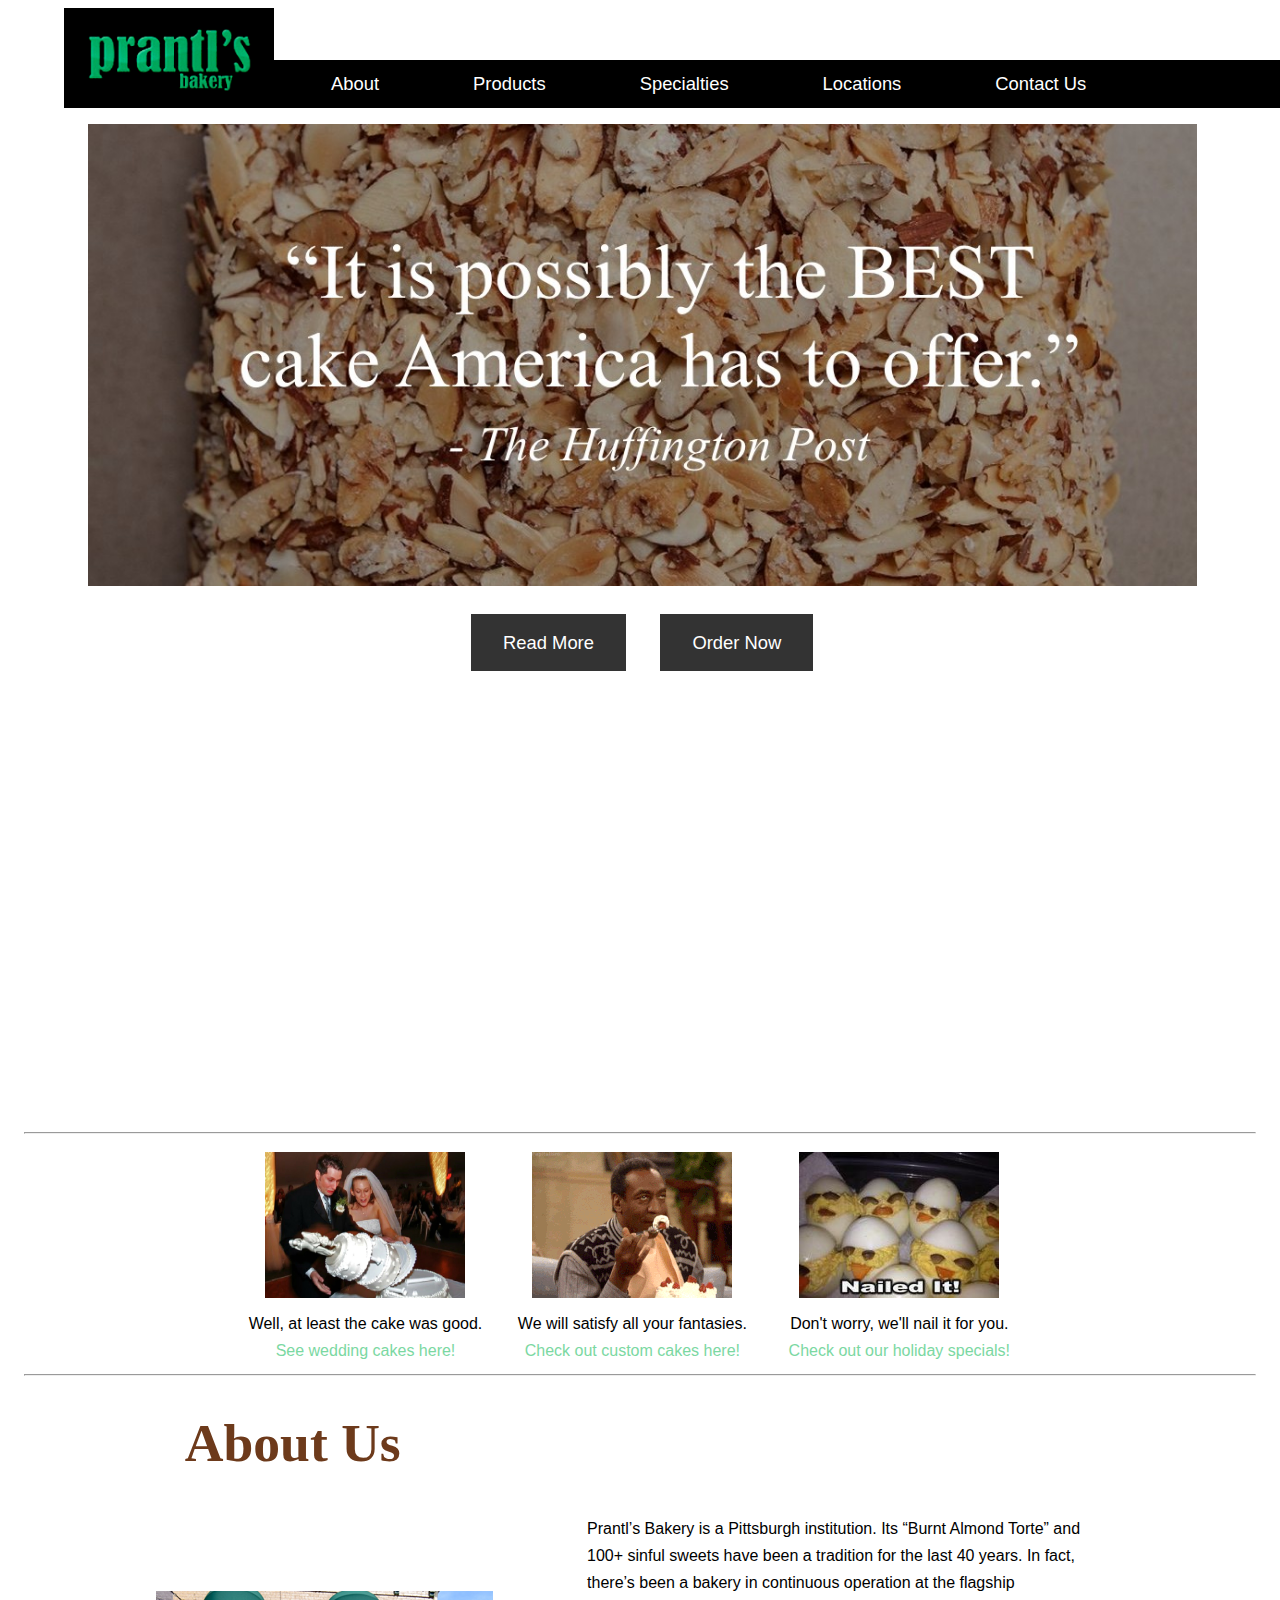
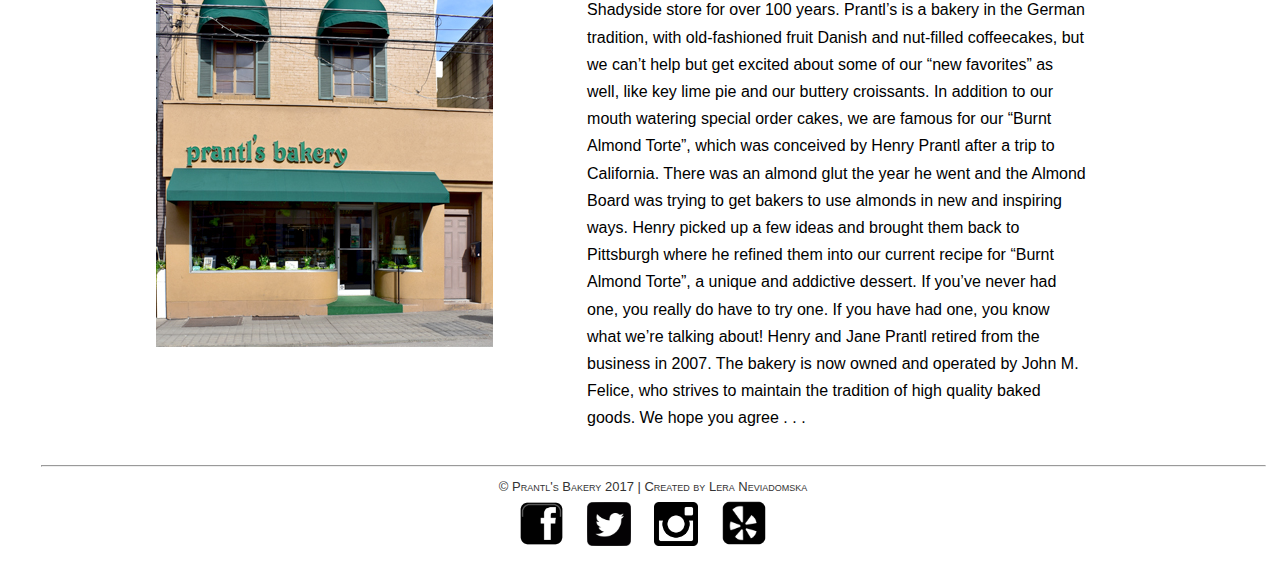
<file: index.html>
<!-- CHOSE TO DO DATA VISUALIZATION (3)! Please check out data.html, or navigate to Products -> Data Visualization -->

<!DOCTYPE html>

<html lang="eng"> 

<head>

<meta charset = "utf-8"/>
<meta name="author​" content="Lera Neviadomska">
<meta name="description" content="Prantl's Bakery">

<link rel = "stylesheet" media = "all" type = "text/css" href = "css/style.css" />

<script type = "text/javascript" src = "js/jquery-3.2.0.min.js"></script>
<script type = "text/javascript" src = "js/scripts.js"></script>

<title>Prantl's Bakery</title>

</head>

<body>
<div id="container">

	<div id = "top_row">
		<img src="images/logo.jpg" alt = "Photo" height = "100" width = "210">
		<nav>
		  <ul>
			<li><a href = "index.html">About</a></li>
			<li class="dropdown">
			    <a href="order.html" class="dropbtn">Products</a>
			    <div class="dropdown-content">
			      <a href="products.html">Products</a>
			      <a href="https://www.goldbely.com/prantls-bakery" target="_blank">Shipping</a>
			      <a href="data.html">Data Visualization</a>
			    </div>
			</li>
			<li class="dropdown">
			    <a href="special.html" class="dropbtn">Specialties</a>
			    <div class="dropdown-content">
			      <a href="holiday.html">Holiday Specials</a>
			      <a href="wedding.html">Weddings</a>
			      <a href="celebrate.html">Customized Treats</a>
			    </div>
			</li>
			<li><a href = "locations.html">Locations</a></li>
			<li><a href = "contact.html">Contact Us</a></li>
		  </ul>
		</nav>
	</div>

	<div id = "contentin">

		<div id = "almond">
			<img src="images/almond_fancy.jpg"> <!-- image modified from original, https://www.goldbely.com/prantls-bakery, 04/01/2017 -->
		</div>

		<div id = "buttns">
			<a href="http://www.huffingtonpost.com/2014/04/14/prantls-torte-cake-almond_n_5133580.html" target="_blank" class="button">Read More</a>
			<a href="order.html" target="_blank" class="button">Order Now</a>
		</div>
		<br>

		<iframe width="700" height="394" align="middle" src="https://www.youtube.com/embed/iLhlZciMfoQ" frameborder="0" allowfullscreen></iframe>
		
		<br>
		<hr/>
		<div id = "tablein">
			<table style="width:65%" align = "center">
	  			<tr>
	    			<td align="center" ><img src="images/wedding.jpg" alt="yeee" width = "200" height = "146"></td>
	    			<td><img src="images/celebrate.gif" alt="yeee" width = "200" height = "146"></td>
	    			<td><img src="images/easterfail.jpg" alt="yeee" width = "200" height = "146"></td>
	  			</tr>
	  			<tr>
	    			<td>Well, at least the cake was good.
	    			<a href = "wedding.html" target="_blank">See wedding cakes here!</a></td>
	    			<!-- image taken from https://goo.gl/images/8AJNKd, 04/01/2017 -->
	    			<td>We will satisfy all your fantasies.
	    			<a href = "celebrate.html" target="_blank">Check out custom cakes here!</a></td>
	    			<!-- image taken from  https://giphy.com/search/wedding-fail, 04/01/2017-->
	    			<td>Don't worry, we'll nail it for you.
	    			<a href = "holiday.html" target="_blank">Check out our holiday specials!</a></td>
	    			<!-- image taken from  https://www.pinterest.com/dianerose61/nailed-it-pins-projects-gone-wrong/, 04/01/2017-->
	  			</tr>
			</table>
		</div>
		<hr/>

		<h3>About Us</h3>
		<div id = "tableabout">
			<table style="width:85%">
	  			<tr>
	    			<td><img src="images/about.jpg"></td> <!-- image taken from http://www.prantlsbakery.com/about -->
	    			<td>Prantl’s Bakery is a Pittsburgh institution. Its “Burnt Almond Torte” and 100+ sinful sweets have been a tradition for the last 40 years. In fact, there’s been a bakery in continuous operation at the flagship Shadyside store for over 100 years. Prantl’s is a bakery in the German tradition, with old-fashioned fruit Danish and nut-filled coffeecakes, but we can’t help but get excited about some of our “new favorites” as well, like key lime pie and our buttery croissants. In addition to our mouth watering special order cakes, we are famous for our “Burnt Almond Torte”, which was conceived by Henry Prantl after a trip to California. There was an almond glut the year he went and the Almond Board was trying to get bakers to use almonds in new and inspiring ways. Henry picked up a few ideas and brought them back to Pittsburgh where he refined them into our current recipe for “Burnt Almond Torte”, a unique and addictive dessert. If you’ve never had one, you really do have to try one. If you have had one, you know what we’re talking about!

					Henry and Jane Prantl retired from the business in 2007. The bakery is now owned and operated by John M. Felice, who strives to maintain the tradition of high quality baked goods. We hope you agree . . .</td>
	  			</tr>
			</table>
		</div>
	</div>


	<footer>
		<hr/>
		&copy; Prantl's Bakery 2017 | Created by Lera Neviadomska<br/>
		<a href = "https://www.facebook.com/PrantlsBakery/" target="_blank"><img src = images/facebook.jpeg height = "45" width = "45"></a>
		<a href = "https://twitter.com/prantlsbakery" target="_blank"><img src = images/twitter.png height = "44" width = "44"></a>
		<a href = "https://www.instagram.com/prantls_bakery/" target="_blank"><img src = images/insta.png height = "44" width = "44"></a>
		<a href = "https://www.yelp.com/biz/prantls-bakery-pittsburgh" target="_blank"><img src = images/yelp.png height = "46" width = "46"></a>
		<!-- all icons taken from http://www.iconsdb.com -->
	</footer>

</div>


</body>


</html​>
</file>
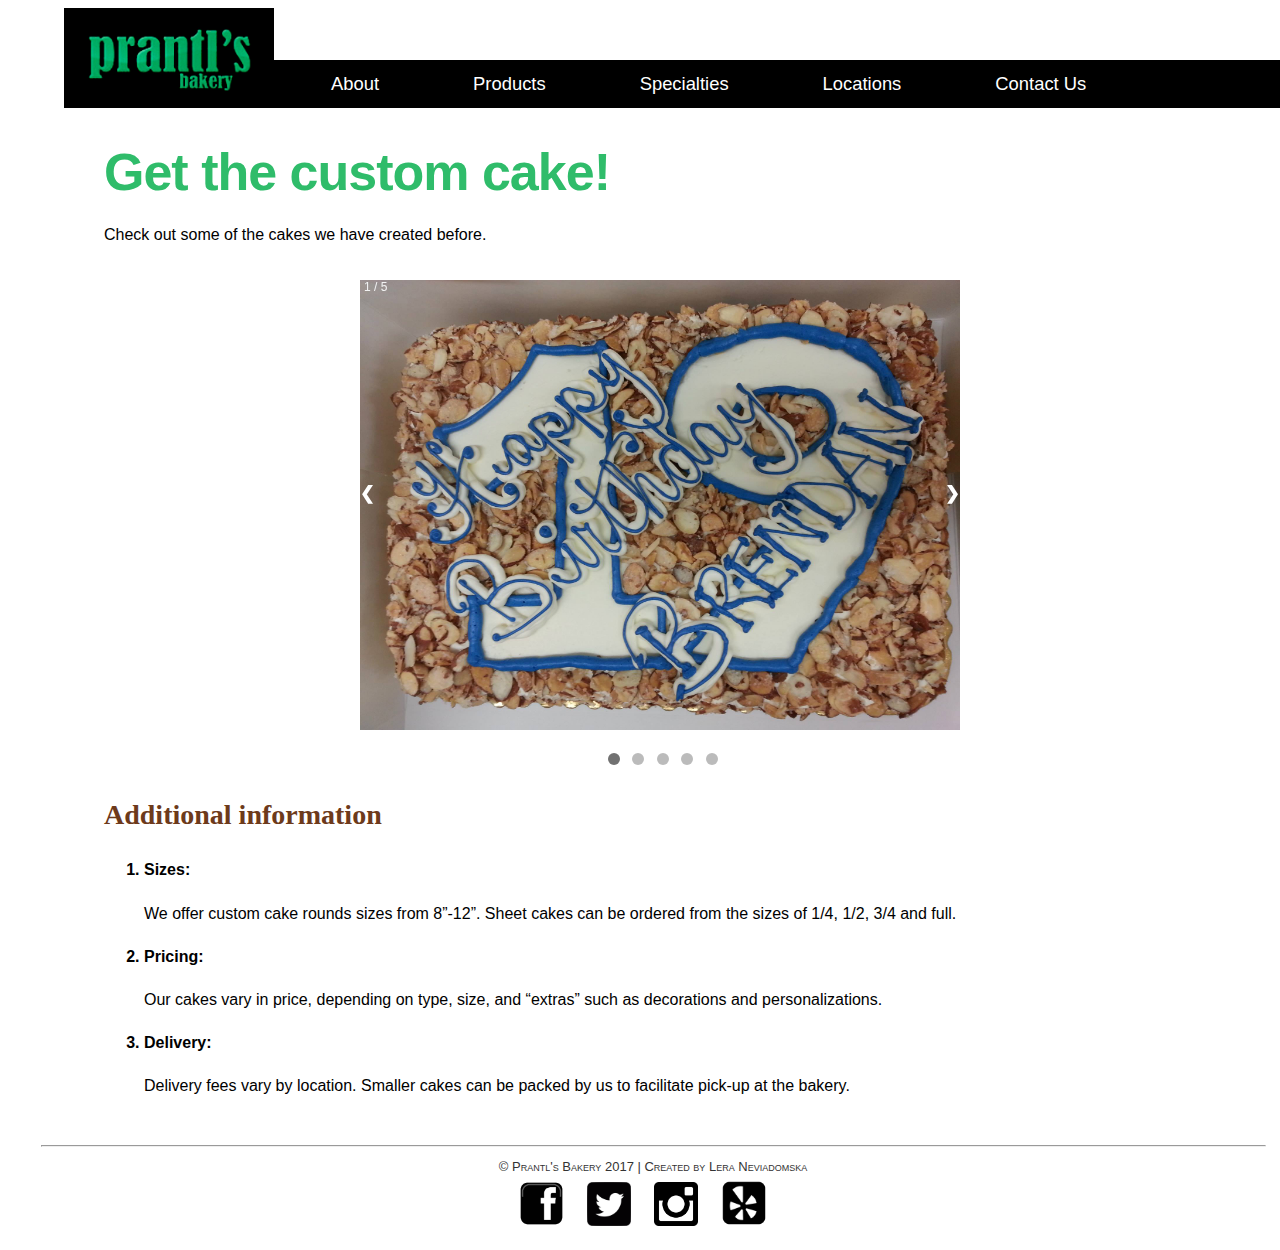
<file: celebrate.html>
<!DOCTYPE html>

<html lang="eng"> 

<head>

<meta charset = "utf-8"/>
<meta name="author​" content="Lera Neviadomska">
<meta name="description" content="Prantl's Bakery">
<meta name="viewport" content="width=device-width, initial-scale=1">

<link rel = "stylesheet" media = "all" type = "text/css" href = "css/style.css" />
<script type = "text/javascript" src = "js/jquery-3.2.0.min.js"></script>
<script type = "text/javascript" src = "js/scripts.js"></script>

<title>Custom Cakes</title>

</head>

<body>
<div id="container">

	<div id = "top_row">
		<img src="images/logo.jpg" alt = "Photo" height = "100" width = "210">
		<nav>
		  <ul>
			<li><a href = "index.html">About</a></li>
			<li class="dropdown">
			    <a href="order.html" class="dropbtn">Products</a>
			    <div class="dropdown-content">
			      <a href="products.html">Products</a>
			      <a href="https://www.goldbely.com/prantls-bakery" target="_blank">Shipping</a>
			      <a href="data.html">Data Visualization</a>
			    </div>
			</li>
			<li class="dropdown">
			    <a href="special.html" class="dropbtn">Specialties</a>
			    <div class="dropdown-content">
			      <a href="holiday.html">Holiday Specials</a>
			      <a href="wedding.html">Weddings</a>
			      <a href="celebrate.html">Customized Treats</a>
			    </div>
			</li>
			<li><a href = "locations.html">Locations</a></li>
			<li><a href = "contact.html">Contact Us</a></li>
		  </ul>
		</nav>
	</div>

	<div id = "content">

		<h1>Get the custom cake!</h1>
		<p>Check out some of the cakes we have created before.</p>
		
		<!-- Slideshow techniques and guidelines taken from https://www.w3schools.com/howto/howto_js_slideshow.asp, 04/02/2017-->

		<div class="slideshow-container">

		<!-- all images taken from https://www.facebook.com/PrantlsBakery, 04/02/2017 -->

		  <div class="mySlides fade">
		    <div class="numbertext">1 / 5</div>
		    <img src="images/custom1.jpg" width = "600" height = "450">
		  </div>

		  <div class="mySlides fade">
		    <div class="numbertext">2 / 5</div>
		    <img src="images/custom2.jpg" width = "600" height = "450">
		  </div>

		  <div class="mySlides fade">
		    <div class="numbertext">3 / 5</div>
		    <img src="images/custom3.jpg" width = "600" height = "450">
		  </div>

		  <div class="mySlides fade">
		    <div class="numbertext">4 / 5</div>
		    <img src="images/custom4.jpg" width = "600" height = "450">
		  </div>

		  <div class="mySlides fade">
		    <div class="numbertext">5 / 5</div>
		    <img src="images/custom5.jpg" width = "600" height = "450">
		  </div>

		  <a class="prev" onclick="plusSlides(-1)">&#10094;</a>
		  <a class="next" onclick="plusSlides(1)">&#10095;</a>
		</div>
		<br>

		<div style="margin-left:31em">
		  <span class="dot" onclick="currentSlide(1)"></span> 
		  <span class="dot" onclick="currentSlide(2)"></span> 
		  <span class="dot" onclick="currentSlide(3)"></span>
		  <span class="dot" onclick="currentSlide(4)"></span> 
		  <span class="dot" onclick="currentSlide(5)"></span>  
		</div>

		<h3>Additional information</h3>
		<ol>
		  <li>Sizes:</li>
		  <p>We offer custom cake rounds sizes from 8”-12”. Sheet cakes can be ordered from the sizes of 1/4, 1/2, 3/4 and full.</p>
		  <li>Pricing:</li>
		  <p>Our cakes vary in price, depending on type, size, and “extras” such as decorations and personalizations.</p>
		  <li>Delivery:</li>
		  <p>Delivery fees vary by location. Smaller cakes can be packed by us to facilitate pick-up at the bakery.</p>
		</ol>

	</div>


	<footer>
		<hr/>
		&copy; Prantl's Bakery 2017 | Created by Lera Neviadomska<br/>
		<a href = "https://www.facebook.com/PrantlsBakery/" target="_blank"><img src = images/facebook.jpeg height = "45" width = "45"></a>
		<a href = "https://twitter.com/prantlsbakery" target="_blank"><img src = images/twitter.png height = "44" width = "44"></a>
		<a href = "https://www.instagram.com/prantls_bakery/" target="_blank"><img src = images/insta.png height = "44" width = "44"></a>
		<a href = "https://www.yelp.com/biz/prantls-bakery-pittsburgh" target="_blank"><img src = images/yelp.png height = "46" width = "46"></a>
	</footer>

</div>

<script>
	var slideIndex = 1;
	showSlides(slideIndex);
</script>

</body>


</html​>
</file>
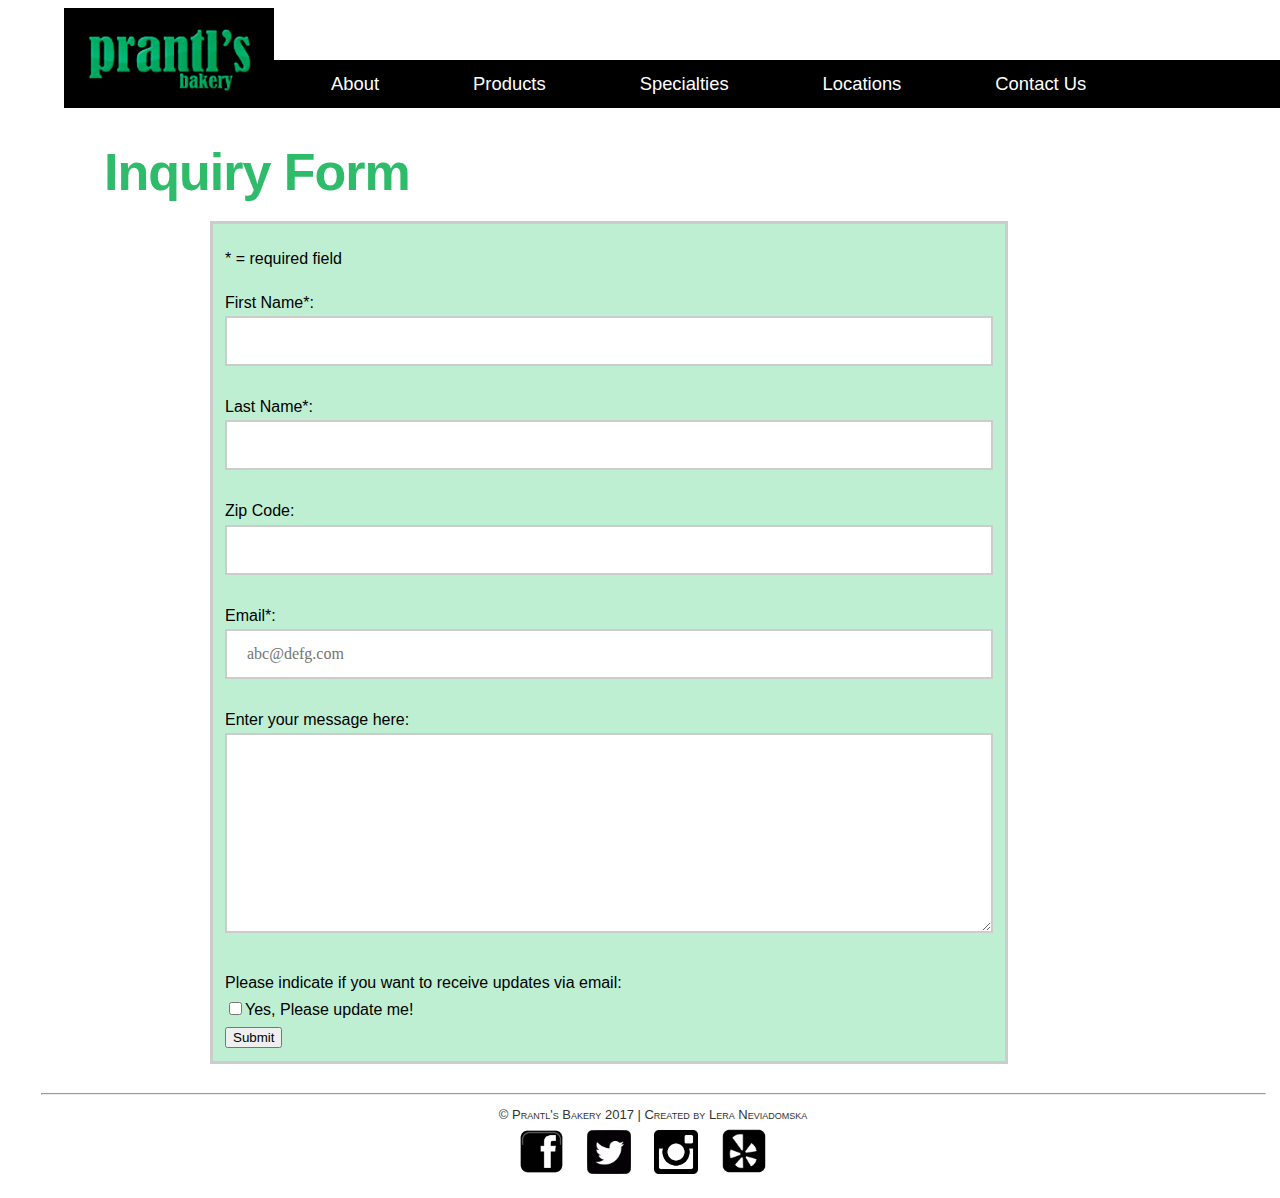
<file: contact.html>
<!DOCTYPE html>

<html lang="eng"> 

<head>

<meta charset = "utf-8"/>
<meta name="author​" content="Lera Neviadomska">
<meta name="description" content="Prantl's Bakery">

<link rel = "stylesheet" media = "all" type = "text/css" href = "css/style.css" />
<script type = "text/javascript" src = "js/jquery-3.2.0.min.js"></script>
<script type = "text/javascript" src = "js/scripts.js"></script>

<title>Contact</title>

</head>

<body>
<div id="container">

	<div id = "top_row">
		<img src="images/logo.jpg" alt = "Photo" height = "100" width = "210">
		<nav>
		  <ul>
			<li><a href = "index.html">About</a></li>
			<li class="dropdown">
			    <a href="order.html" class="dropbtn">Products</a>
			    <div class="dropdown-content">
			      <a href="products.html">Products</a>
			      <a href="https://www.goldbely.com/prantls-bakery" target="_blank">Shipping</a>
			      <a href="data.html">Data Visualization</a>
			    </div>
			</li>
			<li class="dropdown">
			    <a href="special.html" class="dropbtn">Specialties</a>
			    <div class="dropdown-content">
			      <a href="holiday.html">Holiday Specials</a>
			      <a href="wedding.html">Weddings</a>
			      <a href="celebrate.html">Customized Treats</a>
			    </div>
			</li>
			<li><a href = "locations.html">Locations</a></li>
			<li><a href = "contact.html">Contact Us</a></li>
		  </ul>
		</nav>
	</div>

	<div id = "content">
	<h1>Inquiry Form</h1>
		<form onsubmit = "return validate()" action="mailto:lera.neviadomska@gmail.com" method="post" enctype="text/plain">
		<!-- https://www.w3schools.com/html/html_forms.asp for sending an email -->

			<fieldset>
  				<p>* = required field</p>
	  			<label>First Name*:</label><br>
	  			<input type="text" name="firstname" required>
	  			<br><br>

	  			<label>Last Name*:</label><br>
	  			<input type="text" name="lastname" required>
	  			<br><br>

	  			<label>Zip Code:</label><br>
	  			<input type="text" id="zipcode">
	  			<br><br>

	  			<label>Email*:</label>
	  			<input type="email" placeholder = "abc@defg.com" required>
	  			<br><br>

	  			<label>Enter your message here:</label><br>
	  			<textarea></textarea>
				<br><br>

				<label>Please indicate if you want to receive updates via email:</label>
	  			<br>
	  			<input type="checkbox" name="emailinfo" value="yes">Yes, Please update me!
	  			<br>

  				<input type="submit" value="Submit">
	  		</fieldset>
		</form> 

	</div>


	<footer>
		<hr/>
		&copy; Prantl's Bakery 2017 | Created by Lera Neviadomska<br/>
		<a href = "https://www.facebook.com/PrantlsBakery/" target="_blank"><img src = images/facebook.jpeg height = "45" width = "45"></a>
		<a href = "https://twitter.com/prantlsbakery" target="_blank"><img src = images/twitter.png height = "44" width = "44"></a>
		<a href = "https://www.instagram.com/prantls_bakery/" target="_blank"><img src = images/insta.png height = "44" width = "44"></a>
		<a href = "https://www.yelp.com/biz/prantls-bakery-pittsburgh" target="_blank"><img src = images/yelp.png height = "46" width = "46"></a>
	</footer>

</div>
</body>


</html​>
</file>
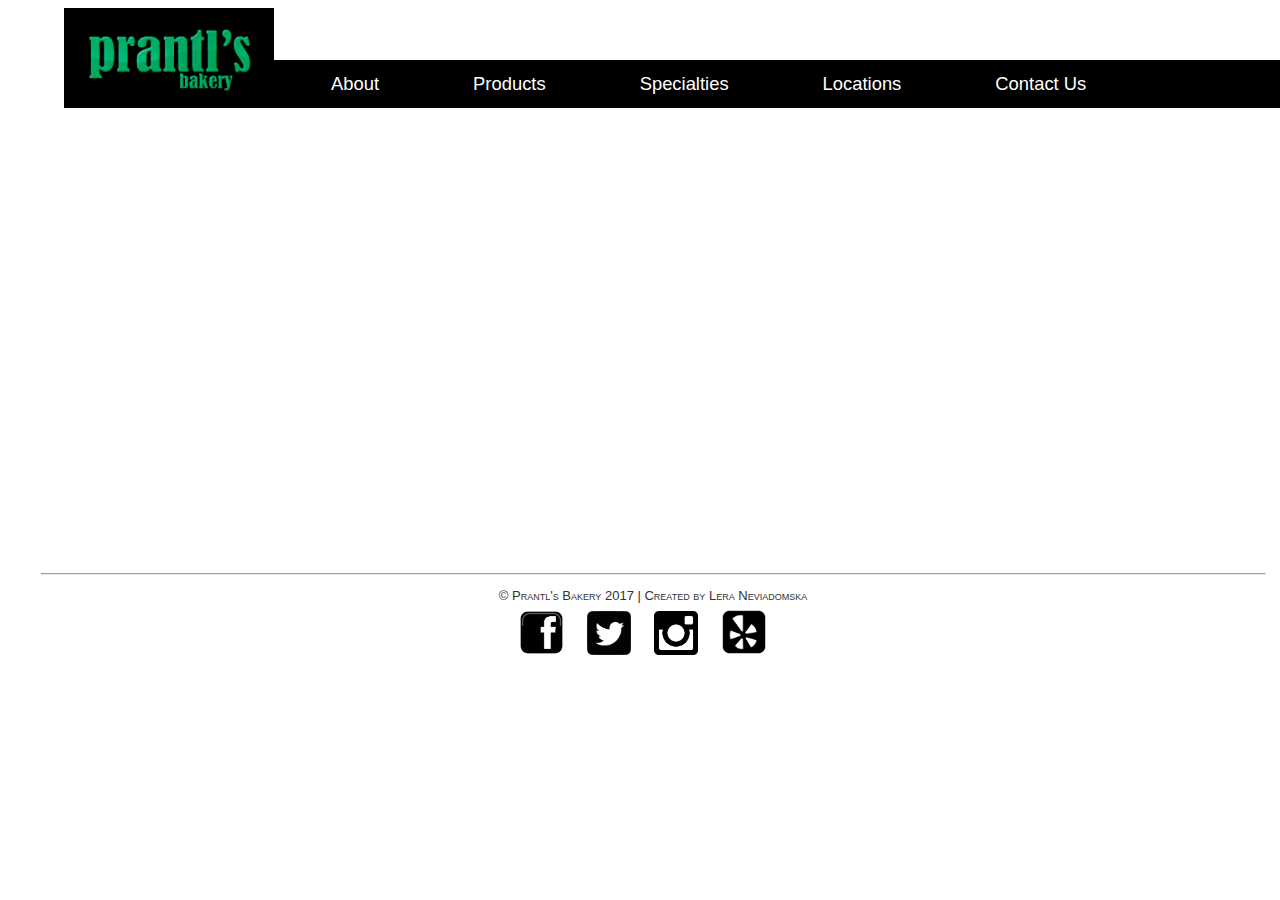
<file: data.html>
<!DOCTYPE html>

<html lang="eng"> 

<head>

<meta charset = "utf-8"/>
<meta name="author​" content="Lera Neviadomska">
<meta name="description" content="Prantl's Bakery">

<link rel = "stylesheet" media = "all" type = "text/css" href = "css/style.css" />
<script type = "text/javascript" src = "js/jquery-3.2.0.min.js"></script>
<script type = "text/javascript" src = "js/scripts.js"></script>
<script src = "http://code.highcharts.com/highcharts.js"></script>
<script src = "http://code.highcharts.com/modules/exporting.js"></script>


<title>Data</title>

</head>

<body>
<div id="container">

	<div id = "top_row">
		<img src="images/logo.jpg" alt = "Photo" height = "100" width = "210">
		<nav>
		  <ul>
			<li><a href = "index.html">About</a></li>
			<li class="dropdown">
			    <a href="order.html" class="dropbtn">Products</a>
			    <div class="dropdown-content">
			      <a href="products.html">Products</a>
			      <a href="https://www.goldbely.com/prantls-bakery" target="_blank">Shipping</a>
			      <a href="data.html">Data Visualization</a>
			    </div>
			</li>
			<li class="dropdown">
			    <a href="special.html" class="dropbtn">Specialties</a>
			    <div class="dropdown-content">
			      <a href="holiday.html">Holiday Specials</a>
			      <a href="wedding.html">Weddings</a>
			      <a href="celebrate.html">Customized Treats</a>
			    </div>
			</li>
			<li><a href = "locations.html">Locations</a></li>
			<li><a href = "contact.html">Contact Us</a></li>
		  </ul>
		</nav>
	</div>

	<div id="chart"></div>

	<footer>
		<hr/>
		&copy; Prantl's Bakery 2017 | Created by Lera Neviadomska<br/>
		<a href = "https://www.facebook.com/PrantlsBakery/" target="_blank"><img src = images/facebook.jpeg height = "45" width = "45"></a>
		<a href = "https://twitter.com/prantlsbakery" target="_blank"><img src = images/twitter.png height = "44" width = "44"></a>
		<a href = "https://www.instagram.com/prantls_bakery/" target="_blank"><img src = images/insta.png height = "44" width = "44"></a>
		<a href = "https://www.yelp.com/biz/prantls-bakery-pittsburgh" target="_blank"><img src = images/yelp.png height = "46" width = "46"></a>
	</footer>

    <!-- the following script' source: http://jsfiddle.net/gh/get/library/pure/highcharts/highcharts/tree/master/samples/highcharts/demo/pie-donut/  -->

	<script>
	var colors = Highcharts.getOptions().colors,
    categories = ['Cakes', 'Donuts', 'Pies', 'Cookies', 'Coffecakes', 'Bread'],
    data = [{
        y: 41.5,
        color: colors[0],
        drilldown: {
            name: 'Cakes',
            categories: ['Burnt Almond Torte', 'Carrot Cake', 'Chocolate Cake', 'Seasonal'],
            data: [21, 2.5, 8, 10],
            color: colors[0]
        }
    }, {
        y: 15,
        color: colors[1],
        drilldown: {
            name: 'Donuts',
            categories: ['Cake Donuts', 'Crueller', 'Sweet Pretzel', 'Puffs', 'Rings'],
            data: [5, 2, 2, 4, 2],
            color: colors[1]
        }
    }, {
        y: 16,
        color: colors[2],
        drilldown: {
            name: 'Pies',
            categories: ['Apple Pie', 'Cherry Pie', 'Caramel Pie', 'Blueberry Pie'],
            data: [1,4,5,6],
            color: colors[2]
        }
    }, {
        y: 12.5,
        color: colors[3],
        drilldown: {
            name: 'Cookies',
            categories: ['Macaroons', 'Brownies', 'Nut Cookie'],
            data: [4.5, 5, 3],
            color: colors[3]
        }
    }, {
        y: 3,
        color: colors[4],
        drilldown: {
            name: 'Coffecakes',
            categories: ['Almond Coffee Cake', 'Cherry Coffee Cake', 'Chewy Pecan'],
            data: [1, 0.75, 1.25],
            color: colors[4]
        }
    }, {
        y: 12,
        color: colors[5],
        drilldown: {
            name: 'Bread',
            categories: ['Cinnamon Bread', 'Croissant-Plain', 'Egg Bread'],
            data: [5,3,4],
            color: colors[5]
        }
    }],
    browserData = [],
    versionsData = [],
    i,
    j,
    dataLen = data.length,
    drillDataLen,
    brightness;


// Build the data arrays
for (i = 0; i < dataLen; i += 1) {

    // add browser data
    browserData.push({
        name: categories[i],
        y: data[i].y,
        color: data[i].color
    });

    // add version data
    drillDataLen = data[i].drilldown.data.length;
    for (j = 0; j < drillDataLen; j += 1) {
        brightness = 0.2 - (j / drillDataLen) / 5;
        versionsData.push({
            name: data[i].drilldown.categories[j],
            y: data[i].drilldown.data[j],
            color: Highcharts.Color(data[i].color).brighten(brightness).get()
        });
    }
}

// Create the chart
Highcharts.chart('chart', {
    chart: {
        type: 'pie'
    },
    title: {
        text: 'Sales of the most popular products'
    },
    
    plotOptions: {
        pie: {
            shadow: false,
            center: ['50%', '50%']
        }
    },
    tooltip: {
        valueSuffix: '%'
    },
    series: [{
        name: 'Product',
        data: browserData,
        size: '60%',
        dataLabels: {
            formatter: function () {
                return this.y > 5 ? this.point.name : null;
            },
            color: '#ffffff',
            distance: -30
        }
    }, {
        name: 'Product type share',
        data: versionsData,
        size: '80%',
        innerSize: '60%',
        dataLabels: {
            formatter: function () {
                // display only if larger than 1
                return this.y > 1 ? '<b>' + this.point.name + ':</b> ' + this.y + '%' : null;
            }
        }
    }]
});
	</script>
</div>
</body>


</html​>
</file>
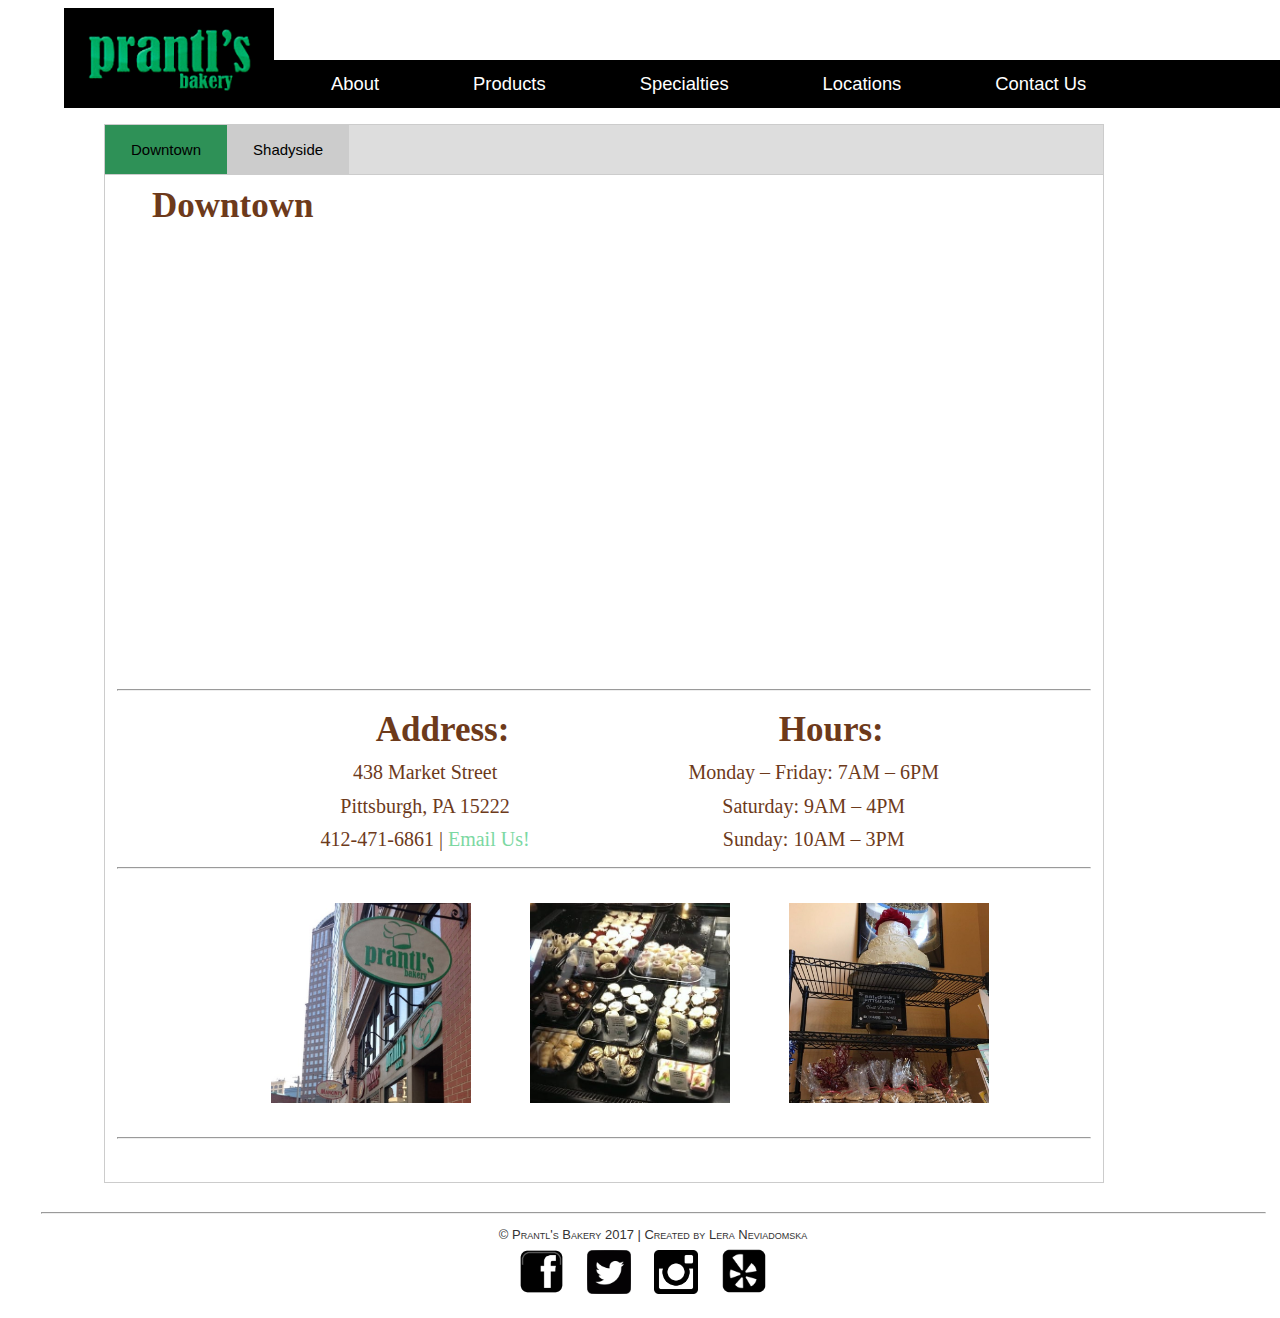
<file: locations.html>
<!DOCTYPE html>

<html lang="eng"> 

<head>

<meta charset = "utf-8"/>
<meta name="author​" content="Lera Neviadomska">
<meta name="description" content="Prantl's Bakery">

<link rel = "stylesheet" media = "all" type = "text/css" href = "css/style.css" />
<script type = "text/javascript" src = "js/jquery-3.2.0.min.js"></script>
<script type = "text/javascript" src = "js/scripts.js"></script>
<script src = "http://code.highcharts.com/highcharts.js"></script>
<script src = "http://code.highcharts.com/modules/exporting.js"></script>


<title>Locations</title>

</head>

<body>
<div id="container">

	<div id = "top_row">
		<img src="images/logo.jpg" alt = "Photo" height = "100" width = "210">
		<nav>
		  <ul>
			<li><a href = "index.html">About</a></li>
			<li class="dropdown">
			    <a href="order.html" class="dropbtn">Products</a>
			    <div class="dropdown-content">
			      <a href="products.html">Products</a>
			      <a href="https://www.goldbely.com/prantls-bakery" target="_blank">Shipping</a>
			      <a href="data.html">Data Visualization</a>
			    </div>
			</li>
			<li class="dropdown">
			    <a href="special.html" class="dropbtn">Specialties</a>
			    <div class="dropdown-content">
			      <a href="holiday.html">Holiday Specials</a>
			      <a href="wedding.html">Weddings</a>
			      <a href="celebrate.html">Customized Treats</a>
			    </div>
			</li>
			<li><a href = "locations.html">Locations</a></li>
			<li><a href = "contact.html">Contact Us</a></li>
		  </ul>
		</nav>
	</div>

	<div id = "content">
	<div id = "contentloc">

		<!-- Tab creation guidelines taken from https://www.w3schools.com/howto/howto_js_tabs.asp -->
		<div class="tab"> 
			  <button class="tablinks" onclick="openLocation(event, 'Downtown')" id="defaultOpen">Downtown</button>
			  <button class="tablinks" onclick="openLocation(event, 'Shadyside')">Shadyside</button>
			</div>

			<div id="Downtown" class="tabcontent">
			  <h3>Downtown</h3>
			  	<iframe src="https://www.google.com/maps/embed?pb=!1m18!1m12!1m3!1d3036.542356955943!2d-80.00426918460332!3d40.4411314793623!2m3!1f0!2f0!3f0!3m2!1i1024!2i768!4f13.1!3m3!1m2!1s0x8834f15696baf219%3A0x9e8bccef10009784!2sPrantl&#39;s+Bakery!5e0!3m2!1sen!2sus!4v1491170989973" width="600" height="450" frameborder="0" style="border:0" allowfullscreen></iframe>
			    
			    <hr/>

			    <table style="width:80% " align = "center" >
			    	<tr>
		    			<td align="center"><h3>Address:</h3></td>
		    			<td align="left"><h3>Hours:</h3></td>
		  			</tr>
		  			<tr>
		  				<td align="center">438 Market Street</td>
		  				<td align="left">Monday – Friday: 7AM – 6PM</td>
		  			</tr>
		  			<tr>
		  				<td align="center">Pittsburgh, PA 15222</td>
		  				<td align="left">Saturday: 9AM – 4PM</td>
		  			</tr>
		  			<tr>
		  				<td align="left">412-471-6861 | <a href = "mailto:infoms@prantlsbakery.com" target="_blank">Email Us!</a></td></td>
		  				<td align="left">Sunday: 10AM – 3PM</td>
		  			</tr>
				</table>

				<hr/>

				<table style="width:80% " align = "center" >
					<tr>
						<!-- pictures taken from https://www.yelp.com/biz_photos/prantls-bakery-pittsburgh-2, 04/03/2017 -->
		    			<td><img src="images/down1.jpg" alt = "Photo" height = "200" width = "200"></td>
		    			<td><img src="images/down2.jpg" alt = "Photo" height = "200" width = "200"></td>
		    			<td><img src="images/down3.jpg" alt = "Photo" height = "200" width = "200"></td>
		  			</tr>
		  		</table>

		  		<hr/>

				<div id = "container-graphD"></div>
				<br>

			</div>

			<div id="Shadyside" class="tabcontent">
			  	<h3>Shadyside</h3>
			  	<iframe src="https://www.google.com/maps/embed?pb=!1m18!1m12!1m3!1d3036.06618549319!2d-79.9351090496303!3d40.45167206133736!2m3!1f0!2f0!3f0!3m2!1i1024!2i768!4f13.1!3m3!1m2!1s0x8834f211aed70341%3A0x10db72884d553d04!2sPrantl&#39;s+Bakery!5e0!3m2!1sen!2sus!4v1491171045464" width="600" height="450" frameborder="0" style="border:0" allowfullscreen></iframe>

		  		<hr/>

			  	<table style="width:80% " align = "center" >
					<tr>
		    			<td align="center"><h3>Address:</h3></td>
		    			<td align="left"><h3>Hours:</h3></td>
		  			</tr>
		  			<tr>
		  				<td align="center">5525 Walnut Street</td>
		  				<td align="left">Monday: 9AM – 4PM</td>
		  			</tr>
		  			<tr>
		  				<td align="center">Pittsburgh, PA 15232</td>
		  				<td align="left">Tuesday – Saturday: 7:30AM – 6PM</td>
		  			</tr>
		  			<tr>
		  				<td align="left">412-621-2092 | <a href = "mailto:info@prantlsbakery.com" target="_blank">Email Us!</a></td></td></td>
		  				<td align="left">Sunday: 9AM – 4PM</td>
		  			</tr>
				</table>

				<hr/>

			  	<table style="width:80% " align = "center" >
					<tr>
						<!-- pictures taken by myself! -->
		    			<td><img src="images/shady1.jpg" alt = "Photo" height = "200" width = "200"></td>
		    			<td><img src="images/shady2.jpg" alt = "Photo" height = "200" width = "200"></td>
		    			<td><img src="images/shady3.jpg" alt = "Photo" height = "200" width = "200"></td>
		  			</tr>
		  		</table>

				<hr/>

				<div id = "container-graphS"></div>
				<br>

			</div>
	</div></div>

	<script> // the element with id="defaultOpen" will be open by default!
		document.getElementById("defaultOpen").click();
	</script>
		

	<footer>
		<hr/>
		&copy; Prantl's Bakery 2017 | Created by Lera Neviadomska<br/>
		<a href = "https://www.facebook.com/PrantlsBakery/" target="_blank"><img src = images/facebook.jpeg height = "45" width = "45"></a>
		<a href = "https://twitter.com/prantlsbakery" target="_blank"><img src = images/twitter.png height = "44" width = "44"></a>
		<a href = "https://www.instagram.com/prantls_bakery/" target="_blank"><img src = images/insta.png height = "44" width = "44"></a>
		<a href = "https://www.yelp.com/biz/prantls-bakery-pittsburgh" target="_blank"><img src = images/yelp.png height = "46" width = "46"></a>
	</footer>

</div>
</body>


</html​>
</file>
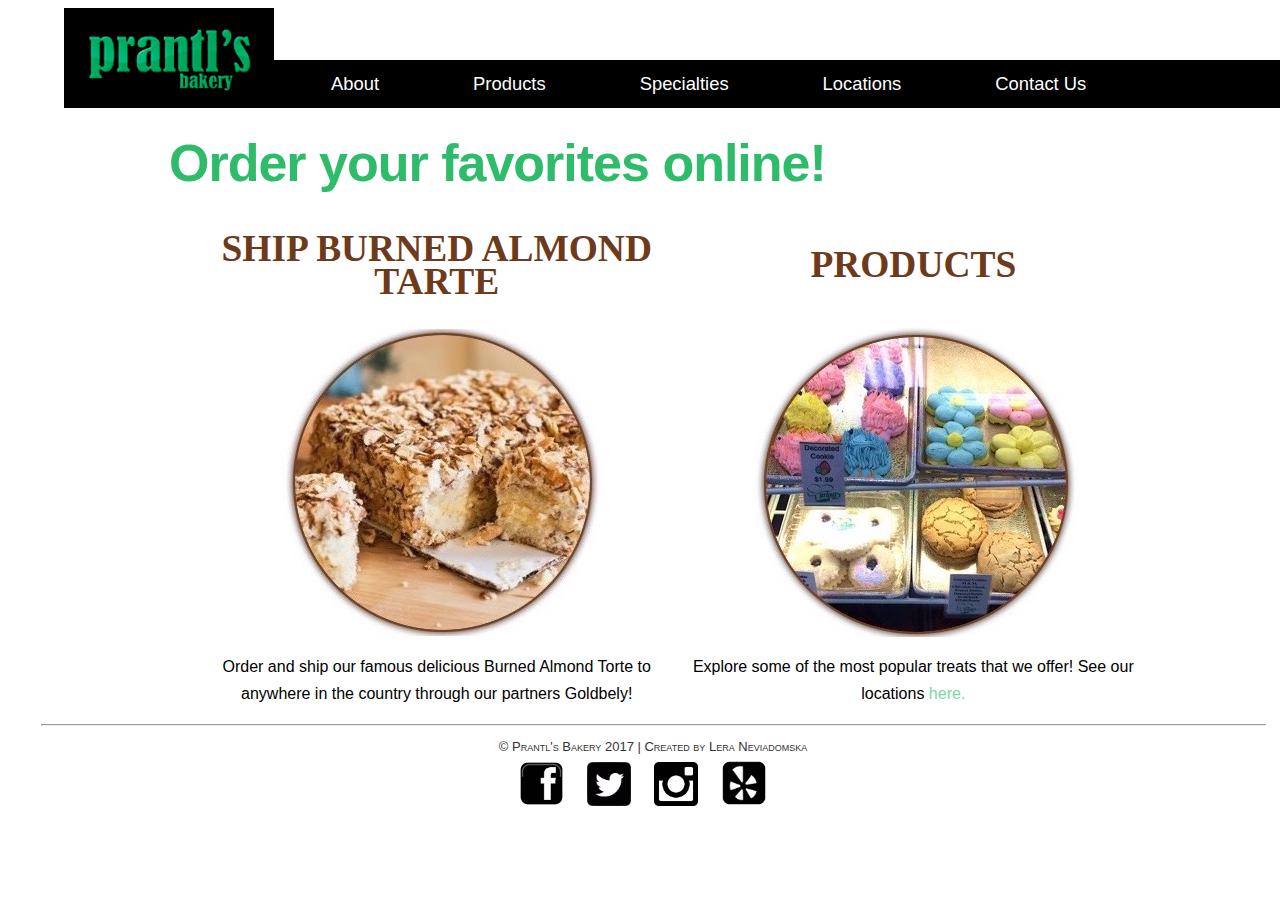
<file: order.html>
<!DOCTYPE html>

<html lang="eng"> 

<head>

<meta charset = "utf-8"/>
<meta name="author​" content="Lera Neviadomska">
<meta name="description" content="Prantl's Bakery">

<link rel = "stylesheet" media = "all" type = "text/css" href = "css/style.css" />
<script type = "text/javascript" src = "js/jquery-3.2.0.min.js"></script>
<script type = "text/javascript" src = "js/scripts.js"></script>

<title>Products</title>

</head>

<body>
<div id="container">

	<div id = "top_row">
		<img src="images/logo.jpg" alt = "Photo" height = "100" width = "210">
		<nav>
		  <ul>
			<li><a href = "index.html">About</a></li>
			<li class="dropdown">
			    <a href="order.html" class="dropbtn">Products</a>
			    <div class="dropdown-content">
			      <a href="products.html">Products</a>
			      <a href="https://www.goldbely.com/prantls-bakery" target="_blank">Shipping</a>
			      <a href="data.html">Data Visualization</a>
			    </div>
			</li>
			<li class="dropdown">
			    <a href="special.html" class="dropbtn">Specialties</a>
			    <div class="dropdown-content">
			      <a href="holiday.html">Holiday Specials</a>
			      <a href="wedding.html">Weddings</a>
			      <a href="celebrate.html">Customized Treats</a>
			    </div>
			</li>
			<li><a href = "locations.html">Locations</a></li>
			<li><a href = "contact.html">Contact Us</a></li>
		  </ul>
		</nav>
	</div>

	<div id = "contentord">
	<h1>Order your favorites online!</h1>
	<table style="width:80% " align = "center" >
			<tr>
    			<td align="center"><h3><a href = "https://www.goldbely.com/prantls-bakery" target="_blank">SHIP BURNED ALMOND TARTE</a></h3></td>
    			<td align="center"><h3><a href = "products.html">PRODUCTS</a></h3></td>
  			</tr>
  			<tr>
    			<td align="center" ><img src="images/ordalmond.jpg" alt="yeee"></td> <!-- image taken from http://www.huffingtonpost.com/2014/04/14/prantls-torte-cake-almond_n_5133580.html, 03/30/2017-->
    			<td><img src="images/ordpick.jpg" alt="yeee"></td>
  			</tr>
  			<tr>
    			<td>Order and ship our famous delicious Burned Almond Torte to anywhere in the country through our partners Goldbely!</td>
    			<td>Explore some of the most popular treats that we offer! See our locations <a href = "locations.html">here.</td>
  			</tr>
	</table>

	</div>


	<footer>
		<hr/>
		&copy; Prantl's Bakery 2017 | Created by Lera Neviadomska<br/>
		<a href = "https://www.facebook.com/PrantlsBakery/" target="_blank"><img src = images/facebook.jpeg height = "45" width = "45"></a>
		<a href = "https://twitter.com/prantlsbakery" target="_blank"><img src = images/twitter.png height = "44" width = "44"></a>
		<a href = "https://www.instagram.com/prantls_bakery/" target="_blank"><img src = images/insta.png height = "44" width = "44"></a>
		<a href = "https://www.yelp.com/biz/prantls-bakery-pittsburgh" target="_blank"><img src = images/yelp.png height = "46" width = "46"></a>
	</footer>

</div>
</body>


</html​>
</file>
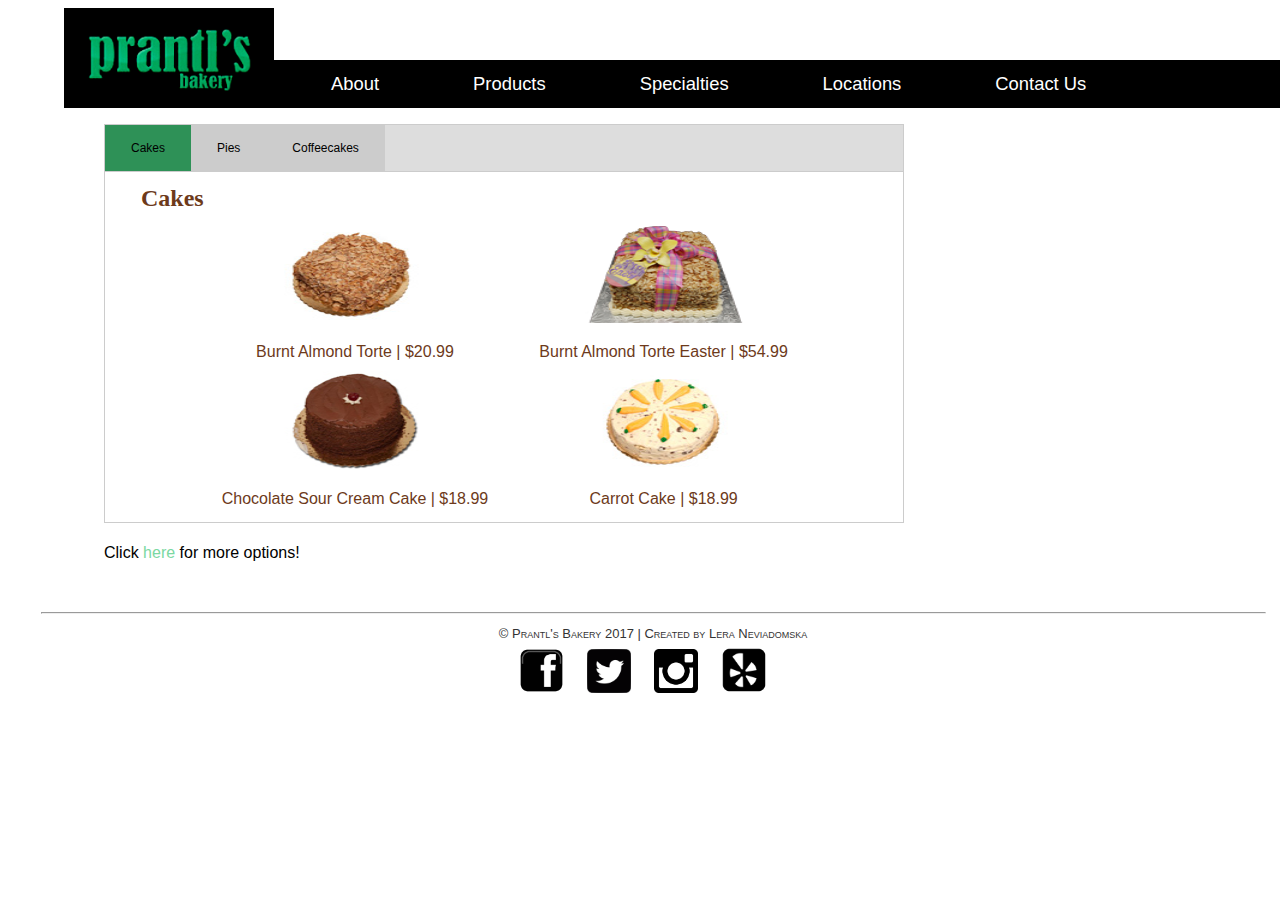
<file: products.html>
<!DOCTYPE html>

<html lang="eng"> 

<head>

<meta charset = "utf-8"/>
<meta name="author​" content="Lera Neviadomska">
<meta name="description" content="Prantl's Bakery">

<link rel = "stylesheet" media = "all" type = "text/css" href = "css/style.css" />
<script type = "text/javascript" src = "js/jquery-3.2.0.min.js"></script>
<script type = "text/javascript" src = "js/scripts.js"></script>
<script src = "http://code.highcharts.com/highcharts.js"></script>
<script src = "http://code.highcharts.com/modules/exporting.js"></script>


<title>Products</title>

</head>

<body>
<div id="container">

	<div id = "top_row">
		<img src="images/logo.jpg" alt = "Photo" height = "100" width = "210">
		<nav>
		  <ul>
			<li><a href = "index.html">About</a></li>
			<li class="dropdown">
			    <a href="order.html" class="dropbtn">Products</a>
			    <div class="dropdown-content">
			      <a href="products.html">Products</a>
			      <a href="https://www.goldbely.com/prantls-bakery" target="_blank">Shipping</a>
			      <a href="data.html">Data Visualization</a>
			    </div>
			</li>
			<li class="dropdown">
			    <a href="special.html" class="dropbtn">Specialties</a>
			    <div class="dropdown-content">
			      <a href="holiday.html">Holiday Specials</a>
			      <a href="wedding.html">Weddings</a>
			      <a href="celebrate.html">Customized Treats</a>
			    </div>
			</li>
			<li><a href = "locations.html">Locations</a></li>
			<li><a href = "contact.html">Contact Us</a></li>
		  </ul>
		</nav>
	</div>

	<div id = "contentpr">

		<!-- Tab creation guidelines taken from https://www.w3schools.com/howto/howto_js_tabs.asp -->
		<div class="tab"> 
			  <button class="tablinks" onclick="openLocation(event, 'Cakes')" id="defaultOpen">Cakes</button>
			  <button class="tablinks" onclick="openLocation(event, 'Pies')">Pies</button>
			  <button class="tablinks" onclick="openLocation(event, 'Coffeecakes')">Coffeecakes</button>
			</div>

			<!-- All following images are taken from http://www.bakesmartonline.com/prantls/selectproduct.php?sub=Pies+%26+Tarts, 01/02/2017 -->

			<div id="Cakes" class="tabcontent">
			  <h3>Cakes</h3>

			    <table style="width:80% " align = "center" >
			    	<tr>
		    			<td><img src="images/cake1.jpg" width = "180" height = "100"></td>
		    			<td><img src="images/cake2.png" width = "180" height = "100"></td>
		  			</tr>
		  			<tr>
		  				<td>Burnt Almond Torte | $20.99</td>
		  				<td>Burnt Almond Torte Easter | $54.99</td>
		  			</tr>
		  			<tr>
		  				<td><img src="images/cake3.jpg" width = "180" height = "100"></td>
		    			<td><img src="images/cake4.jpg" width = "180" height = "100"></td>
		  			</tr>
		  			<tr>
		  				<td>Chocolate Sour Cream Cake | $18.99</td>
		  				<td>Carrot Cake | $18.99</td>
		  			</tr>
				</table>

			</div>

			<div id="Pies" class="tabcontent">
			  	<h3>Pies</h3>

			  	<table style="width:80% " align = "center" >
			    	<tr>
		    			<td><img src="images/pie1.jpg" width = "180" height = "100"></td>
		    			<td><img src="images/pie2.jpg" width = "180" height = "100"></td>
		  			</tr>
		  			<tr>
		  				<td>Apple Pie-Small (8") | $9.29</td>
		  				<td>Blueberry Pie | $9.29</td>
		  			</tr>
		  			<tr>
		  				<td><img src="images/pie3.jpg" width = "180" height = "100"></td>
		    			<td><img src="images/pie4.jpg" width = "180" height = "100"></td>
		  			</tr>
		  			<tr>
		  				<td>Caramel Apple Nut Pie | $9.29</td>
		  				<td>Cherry Pie | $9.29</td>
		  			</tr>
				</table>
			  	

			</div>

			<div id="Coffeecakes" class="tabcontent">
			  	<h3>Coffeecakes</h3>

			  	<table style="width:80% " align = "center" >
			    	<tr>
		    			<td><img src="images/coffee1.jpg" width = "180" height = "100"></td>
		    			<td><img src="images/coffee2.jpg" width = "180" height = "100"></td>
		  			</tr>
		  			<tr>
		  				<td>Almond Coffee Cake | $8.99</td>
		  				<td>Chewy Pecan | $8.99</td>
		  			</tr>
		  			<tr>
		  				<td><img src="images/coffee3.jpg" width = "180" height = "100"></td>
		    			<td><img src="images/coffee4.jpg" width = "180" height = "100"></td>
		  			</tr>
		  			<tr>
		  				<td>Raspberry Almond Coffee Cake | $8.99</td>
		  				<td>Cinnamon Raspberry Crumb CC | $8.99</td>
		  			</tr>
				</table>
	
			</div>

		<p>Click <a href = "http://www.bakesmartonline.com/prantls/category.php" target="_blank">here</a> for more options!</p>

	</div>
	<script>// the element with id="defaultOpen" will be open by default!
		document.getElementById("defaultOpen").click();
	</script>
		

	<footer>
		<hr/>
		&copy; Prantl's Bakery 2017 | Created by Lera Neviadomska<br/>
		<a href = "https://www.facebook.com/PrantlsBakery/" target="_blank"><img src = images/facebook.jpeg height = "45" width = "45"></a>
		<a href = "https://twitter.com/prantlsbakery" target="_blank"><img src = images/twitter.png height = "44" width = "44"></a>
		<a href = "https://www.instagram.com/prantls_bakery/" target="_blank"><img src = images/insta.png height = "44" width = "44"></a>
		<a href = "https://www.yelp.com/biz/prantls-bakery-pittsburgh" target="_blank"><img src = images/yelp.png height = "46" width = "46"></a>
	</footer>

</div>
</body>


</html​>
</file>
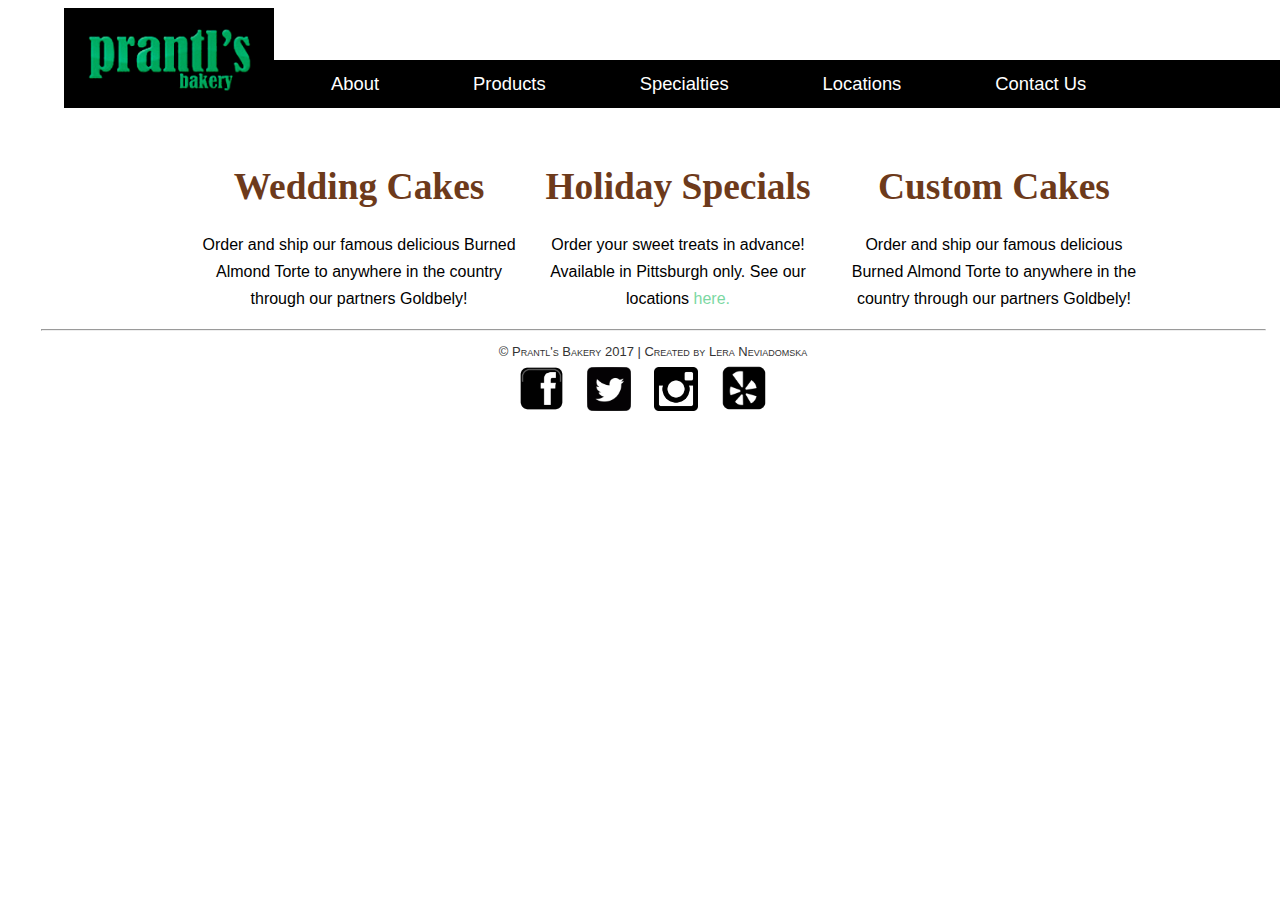
<file: special.html>
<!DOCTYPE html>

<html lang="eng"> 

<head>

<meta charset = "utf-8"/>
<meta name="author​" content="Lera Neviadomska">
<meta name="description" content="Prantl's Bakery">

<link rel = "stylesheet" media = "all" type = "text/css" href = "css/style.css" />
<script type = "text/javascript" src = "js/jquery-3.2.0.min.js"></script>
<script type = "text/javascript" src = "js/scripts.js"></script>

<title>Specials</title>

</head>

<body>
<div id="container">

	<div id = "top_row">
		<img src="images/logo.jpg" alt = "Photo" height = "100" width = "210">
		<nav>
		  <ul>
			<li><a href = "index.html">About</a></li>
			<li class="dropdown">
			    <a href="order.html" class="dropbtn">Products</a>
			    <div class="dropdown-content">
			      <a href="products.html">Products</a>
			      <a href="https://www.goldbely.com/prantls-bakery" target="_blank">Shipping</a>
			      <a href="data.html">Data Visualization</a>
			    </div>
			</li>
			<li class="dropdown">
			    <a href="special.html" class="dropbtn">Specialties</a>
			    <div class="dropdown-content">
			      <a href="holiday.html">Holiday Specials</a>
			      <a href="wedding.html">Weddings</a>
			      <a href="celebrate.html">Customized Treats</a>
			    </div>
			</li>
			<li><a href = "locations.html">Locations</a></li>
			<li><a href = "contact.html">Contact Us</a></li>
		  </ul>
		</nav>
	</div>

	<div id = "contentord">
		<table style="width:80% " align = "center" >
				<tr>
	    			<td align="center"><h3><a href = "wedding.html">Wedding Cakes</a></h3></td>
	    			<td align="center"><h3><a href = "holiday.html">Holiday Specials</a></h3></td>
	    			<td align="center"><h3><a href = "celebrate.html">Custom Cakes</a></h3></td>
	  			</tr>
	  			<tr>
	    			<td>Order and ship our famous delicious Burned Almond Torte to anywhere in the country through our partners Goldbely!</td>
	    			<td>Order your sweet treats in advance! Available in Pittsburgh only. See our locations <a href = "locations.html">here.</td>
	    			<td>Order and ship our famous delicious Burned Almond Torte to anywhere in the country through our partners Goldbely!</td>
	  			</tr>
		</table>
	</div>

</div>


	<footer>
		<hr/>
		&copy; Prantl's Bakery 2017 | Created by Lera Neviadomska<br/>
		<a href = "https://www.facebook.com/PrantlsBakery/" target="_blank"><img src = images/facebook.jpeg height = "45" width = "45"></a>
		<a href = "https://twitter.com/prantlsbakery" target="_blank"><img src = images/twitter.png height = "44" width = "44"></a>
		<a href = "https://www.instagram.com/prantls_bakery/" target="_blank"><img src = images/insta.png height = "44" width = "44"></a>
		<a href = "https://www.yelp.com/biz/prantls-bakery-pittsburgh" target="_blank"><img src = images/yelp.png height = "46" width = "46"></a>
	</footer>

</div>
</body>


</html​>
</file>
<file: css/style.css>
body {
	font-family: "Trebuchet MS", Helvetica, sans-serif;
	font-size: 100%;
	line-height: 1.7em;
	color: #000000;
}

#container { /* a general left margin */
	margin: 10 px auto;
}

/* top row part: navigation bar */ 

#top_row {
	padding: .5em .5em .5em .5em;
	margin-left: 3em;
	margin-right: 3em;
	position: fixed;
    top: 0;
    width: 100%;
}

#top_row img {
	float: left;
}

#top_row ul {
	margin-top: 52px;
	list-style-type: none;
    padding: 10px;
    overflow: hidden;
    background-color: #000000;
}

#top_row li {
	float: left;
	margin-left: 2em;
	margin-right: 2em;
}

#top_row nav a, .dropbtn {
	min-width: 100px;
	text-decoration: none;
	font-size: 1.15em;
	font-weight: 400;
	padding: 15px;
	color: #ffffff;
}

#top_row nav a.selected {
	background: #7bd8a2;
	color: #bbbbbb;
}

#top_row nav a.selected:hover {
	background: #f6f6f6;
	color: #00a0ff;
}

#top_row nav a:hover, .dropdown:hover .dropbtn {
	background-color: #606060;
	color: #ffffff;
}

li.dropdown {
    display: inline-block;
}

.dropdown-content {
    display: none;
    position: absolute;
    background-color: #4caf75;
    min-width: 160px;
}

.dropdown-content a {
    color: black;
    padding: 12px 2px;
    text-decoration: none;
    display: block;
    text-align: left;
}

.dropdown-content a:hover {
	background-color: #8cdbb8;
}

.dropdown:hover .dropdown-content {
    display: block; /* display dropdown menu as a vertical list basically */
}

/* general content rules here */

html {
	overflow-y: scroll;
}

#content {
	margin-top: 100px;
	float: left;
	padding: 1em;
	margin-left: 5em;
}

.button {
    background-color: #333333; 
    border: none;
    color: white;
    padding: 15px 32px;
    text-align: center;
    text-decoration: none;
    display: inline-block; /* making multiple buttons stay on the same line */
    font-size: 1.15em;
    margin: 4px 15px;
    -webkit-transition: 0.4s; /* the time it takes to slowly change one color to another when hovered! */
}

.button:hover {
	background-color: #2e9157;
	color: white;
}

figure {
    display: block;
    margin-top: 1em;
    margin-bottom: 1em;
    margin-left: 40px;
    margin-right: 60px;
}

a {
	color: #7bd8a2;
	text-decoration: none;
	-webkit-transition:color 0.3s; /* the time it takes to slowly change one color to another when hovered! */
}

a:hover {
	color: #2fbc6a;
}


#content img {
	float: left;
	margin: 1em;
}

h1 {
	color: #2fbc6a;
	font-size: 3.25em;
	letter-spacing: -1px;
}

iframe {
	display:block;
	margin:auto;
}

#content h3 {
	font-family: Georgia, serif;
	color: #6d3a1b;
	font-size: 1.75em;
	font-weight: bold;
}

/* specifics of index page */

#contentin {
	margin-top: 100px;
	float: left;
	padding: 1em;
}

#contentin h3 {
	margin-left: 3em;
	margin-top: 1em;
	font-family: Georgia, serif;
	color: #6d3a1b;
	font-size: 3.35em;
	font-weight: bold;
	-webkit-transition:color 0.3s; /* the time it takes to slowly change one color to another when hovered! */
}

#buttns {
	margin-top: 1em;
	margin-left: 27em;
}

#tableabout {
	margin-left: 8em;
}

#tableabout td {
	text-align: left;	
}

#almond img {
	margin-left: 4em;
	max-width: 90%;
	height: auto;
}

#tablein table, th, td {
	margin-top: 1em;
	margin-left: 13em;
	text-align: center;
	padding: 0.5px;
	border: 1px;  
	border-collapse: collapse;
}

#tablein td {
	max-width: 200px;
}

/* specifics of order page */

#tableord table, th, td {
	margin-left: 10em;
	text-align: center;
	border: 1px; 
	border-collapse: collapse;
	max-width: 400px;
	padding: 2px;
}

#contentord {
	margin-top: 150px;
	margin-left: 70px;
}

#contentord h1{
	margin-top: 150px;
	margin-left: 1.75em;
}

#contentord h3 a {
	font-family: Georgia, serif;
	color: #6d3a1b;
	font-size: 2em;
	font-weight: bold;
	-webkit-transition:color 0.3s; /* the time it takes to slowly change one color to another when hovered! */
}

#contentord h3 a:hover {
	color: #2e9157;
}

/* specifics of location page */

#contentloc {
	font-family: Georgia, serif;
	color: #6d3a1b;
	font-size: 1.25em;
}

#contentloc table {
	margin-left: 6.5em;
	border: 1px;
}

#container-graphS {
	width: 976px;
}

/* specifics of wedding/holiday/celebration pages */

#contentwed {
	margin-top: 140px;
	margin-left: 4em;
}

#almondwed img {
	width: 1050px;
	height: 480px;
	margin-left: 2.5em;
	margin-bottom: 1em;
}

#contenthol {
	margin-top: 150px;
	margin-left: 5em;
}

#content li {
	font-weight: bold;
}

/* specifics of product page */ 

#contentpr {
	margin-top: 100px;
	float: left;
	padding: 1em;
	margin-left: 5em;
	text-align: left;
}

#contentpr table {
	text-align: left;
	color: #6d3a1b;
}

#contentpr img:hover {
	opacity: 0.5; /* making image little transparent when hovered */
}

/* styling the tabs that appear on next pages */

div.tab {
    overflow: hidden;
    border: 1px solid #ccc;
    background-color: #ddd;
    width: 50em;
}

/* Style the buttons inside the tab */
div.tab button {
    background-color: #ccc;
    float: left;
    border: none;
    outline: none;
    cursor: pointer;
    padding: 16px 26px;
    transition: 0.2s;
    font-size: 0.75em;
}

/* Change background color of buttons on hover */
div.tab button:hover {
    background-color: #4caf75;
}

/* Create an active/current tablink class */
div.tab button.active {
    background-color: #2e9157;
}

/* Style the tab content */
.tabcontent {
    display: none;
    padding: 6px 12px;
    border: 1px solid #ccc;
    border-top: none;
}

.tabcontent h3 {
	margin-top: 0.5em;
	margin-left: 1em;
	font-family: Georgia, serif;
	color: #6d3a1b;
	font-size: 1.5em;
	font-weight: bold;
	-webkit-margin-before: 0.3em;
	-webkit-margin-after: 0.3em;
}

/* form settings! */ 

form {
	margin-left: 6.5em;
	width: 150%;
	margin-top: 1em;
}

fieldset {
	border: 3px solid #ccc;
	margin-top: 1em;
	background-color: #bfefd3;
}

input[type=text], input[type=email] { /* settings apply to all types of inluts in the form!*/
	font-family: Georgia, serif;
	font-size: 1em;
	width: 100%;
    padding: 14px 20px;
    box-sizing: border-box;
    border: 2px solid #ccc;
}

textarea {
	width: 100%;
	height: 200px;
	box-sizing: border-box;
    border: 2px solid #ccc;
}

/* footer settings! */

footer {
	clear: both;
	margin-left: 2em;
	padding: 0.5em;
	color: #333333;
	font-variant: small-caps;
	font-size: 0.813em;
	text-align: center;
}

footer img {
	float: center;
	margin-right: 1.5em;
}

/* Slideshow code - taken from w3schools:; https://www.w3schools.com/howto/howto_js_slideshow.asp*/

	* {box-sizing:border-box}

	/* Slideshow container */
	.slideshow-container {
	  max-width: 1000px;
	  position: relative;
	  margin-left: 15em;
	}

	#contenthol .slideshow-container {
	  margin-left: 3em;
	}

	.mySlides {
	    display: none;
	}

	/* Next & previous buttons */
	.prev, .next {
	  cursor: pointer;
	  position: absolute;
	  top: 50%;
	  width: auto;
	  margin-top: 200px;
	  padding: 16px;
	  color: white;
	  font-weight: bold;
	  font-size: 18px;
	  transition: 0.6s ease;
	}

	#contenthol .prev  {
	  margin-top: -30px;
	}

	#contenthol .next {
		margin-top: -30px;
	}

	/* Position the "next button" to the right */
	.next {
	  right: 0;
	  border-radius: 3px 0 0 3px;
	}

	.prev {
	  left: 0;
	  border-radius: 3px 0 0 3px;
	}

	/* On hover, add a black background color with a little bit see-through */
	.prev:hover, .next:hover {
	  background-color: rgba(0,0,0,0.8);
	}

	/* Number text (1/3 etc) */
	.numbertext {
	  color: #f2f2f2;
	  font-size: 12px;
	  padding: 10px 20px;
	  position: absolute;
	  top: 0;
	}

	/* The dots/bullets/indicators */
	.dot {
		margin-left: 0.5em;
		cursor:pointer;  
		height: 12px;
		width: 12px;
	    background-color: #bbb;
	    border-radius: 70%;
	    display: inline-block;
	    transition: background-color 0.6s ease;
	}

	.active, .dot:hover {
	  background-color: #717171;
	}

	/* Fading animation */
	.fade {
	  -webkit-animation-name: fade;
	  -webkit-animation-duration: 1.5s;
	  animation-name: fade;
	  animation-duration: 1.5s;
	}

	@-webkit-keyframes fade {
	  from {opacity: .4} 
	  to {opacity: 1}
	}

	@keyframes fade {
	  from {opacity: .4} 
	  to {opacity: 1}
	}

#chart {
	width: 600px; 
	height: 400px;
	margin-top: 10em;
	margin-left: 20em;
}

/* accordion settings */

#accordion {
	width: 95%;
}

#accordion .ui-accordion-header {
	font-family: Georgia, serif;
	background-color: #ddd;
	color: #6d3a1b;
}

#accordion .ui-accordion-header:hover {
	background-color: #7bd8a2;
	border-color: #7bd8a2;
}

#accordion .ui-accordion-content {
  background-color: #f3f3f3;
  font-size: 12pt;
  line-height: 16pt;
}

#accordion .ui-accordion-header.ui-state-active { 
	background-color: #2fbc6a; 
	color: #6d3a1b;
	border-color: #2fbc6a;
}

.ui-accordion-content {
	font-family: Georgia, serif;
}
</file>
